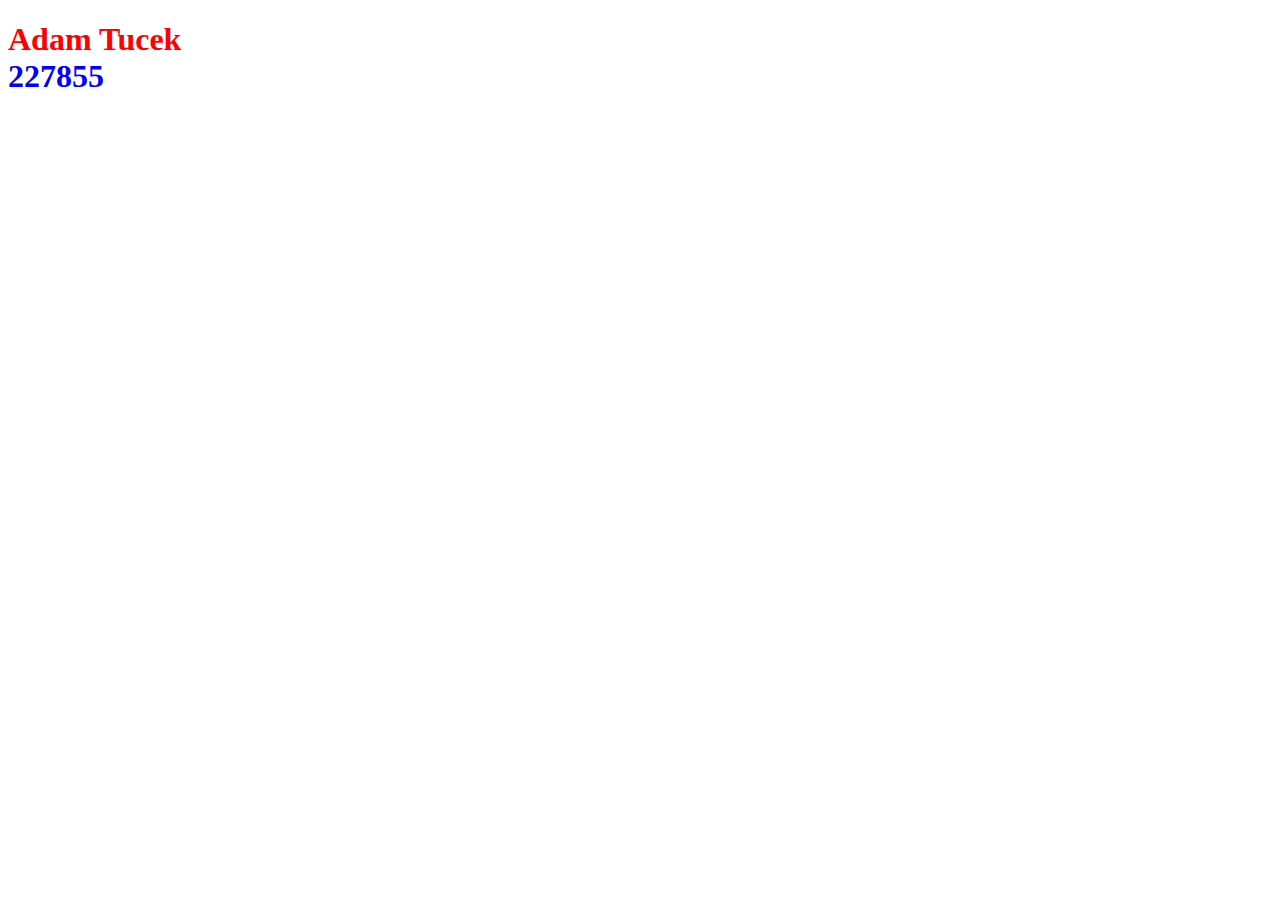
<file: cv04/target/classes/templates/index.html>
<!DOCTYPE html>
<html lang="en">
<head>
    <meta charset="UTF-8">
    <title>Title</title>
</head>
<body>
<h1><div style="color:red">Adam Tucek</div> <div style="color:blue"> <b>227855</b></div> </h1>

</body>
</html>
</file>
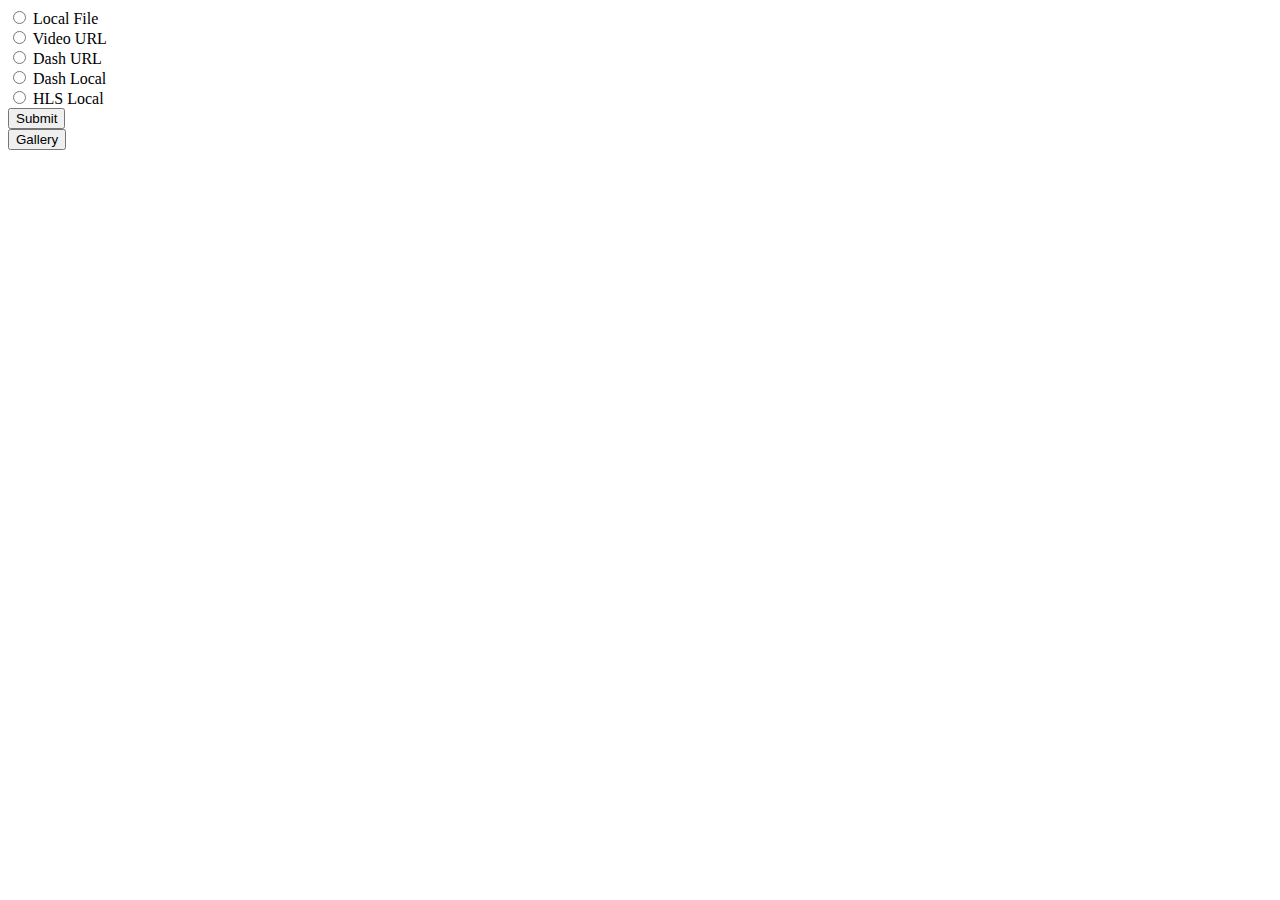
<file: streaming-server-2/target/classes/templates/index.html>
<!DOCTYPE html>
<html lang="cs" xmlns="http://www.w3.org/1999/xhtml" xmlns:th="http://www.thymeleaf.org">
<head>
  <meta charset="UTF-8">
  <title>Empty Title</title>
</head>
<body>
<form method='post' action='dashPlayer'>
  <input type="radio" name="url" value="file">
  <label >Local File</label><br>

  <input type="radio" name="url" value="http://commondatastorage.googleapis.com/gtv-videos-bucket/sample/BigBuckBunny.mp4">
  <label>Video URL</label><br>

  <input type="radio"  name="url" value="https://dash.akamaized.net/akamai/bbb_30fps/bbb_30fps.mpd">
  <label >Dash URL</label><br>

  <input type="radio"  name="url" value="/dash/manifest.mpd">
  <label >Dash Local</label><br>

  <input type="radio"  name="url" value="/hls/playlist.m3u8">
  <label>HLS Local</label><br>


  <input type='submit' value='Submit'/>


</form>
<form action="/gallery">
  <input type="submit" value="Gallery" />
</form>
</body>
</html>
</file>
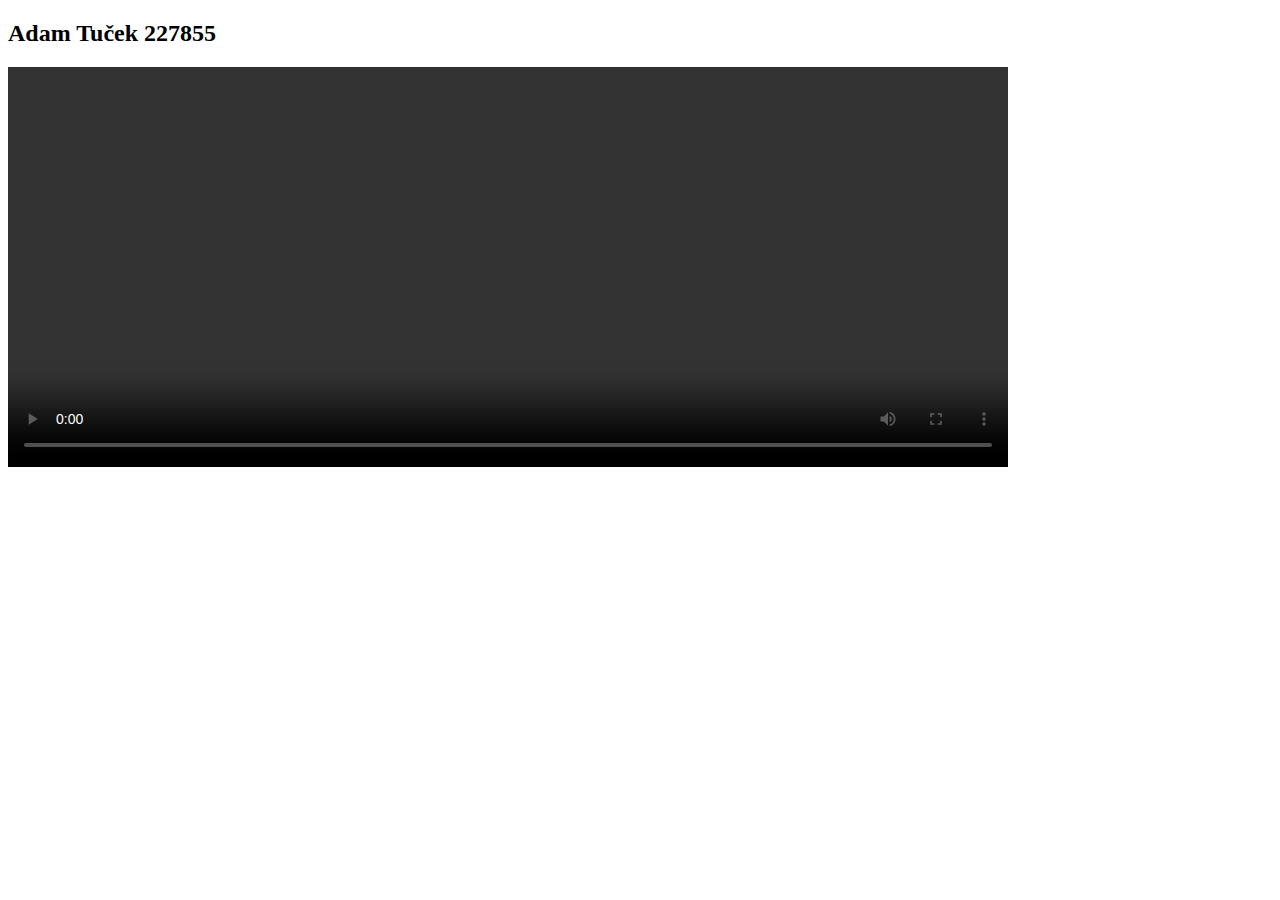
<file: streaming-server-2/target/classes/templates/dashPlayer.html>
<!DOCTYPE html>
<html lang="en" xmlns:th="http://www.w3.org/1999/xhtml">
<head>
    <meta charset="UTF-8">
    <title>Adaptivni stream</title>
</head>
<h2>Adam Tuček 227855</h2>

<video th:src="${url}" width="1000" height="400" controls data-dashjs-player/>

    <script type="text/javascript" th:src="@{/js/dash.all.debug.js}"></script>

</html>
</file>
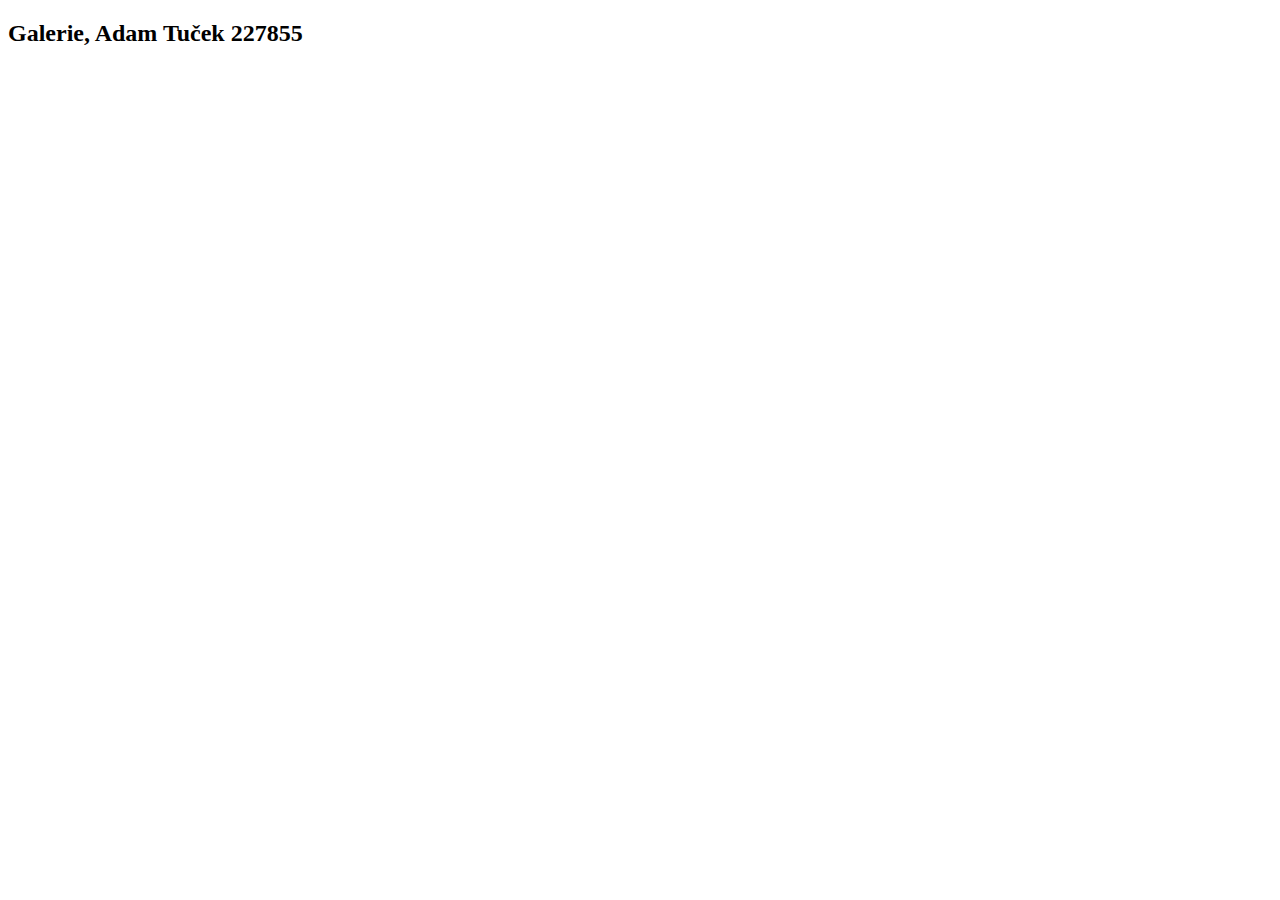
<file: streaming-server-2/target/classes/templates/gallery.html>
<!DOCTYPE html>
<html lang="cs" xmlns="http://www.w3.org/1999/xhtml" xmlns:th="http://www.thymeleaf.org">
<head>
    <meta charset="UTF-8">
    <title>Empty Title</title>
</head>
<body>
    <h2>Galerie, Adam Tuček  227855</h2>
</body>
</html>
</file>
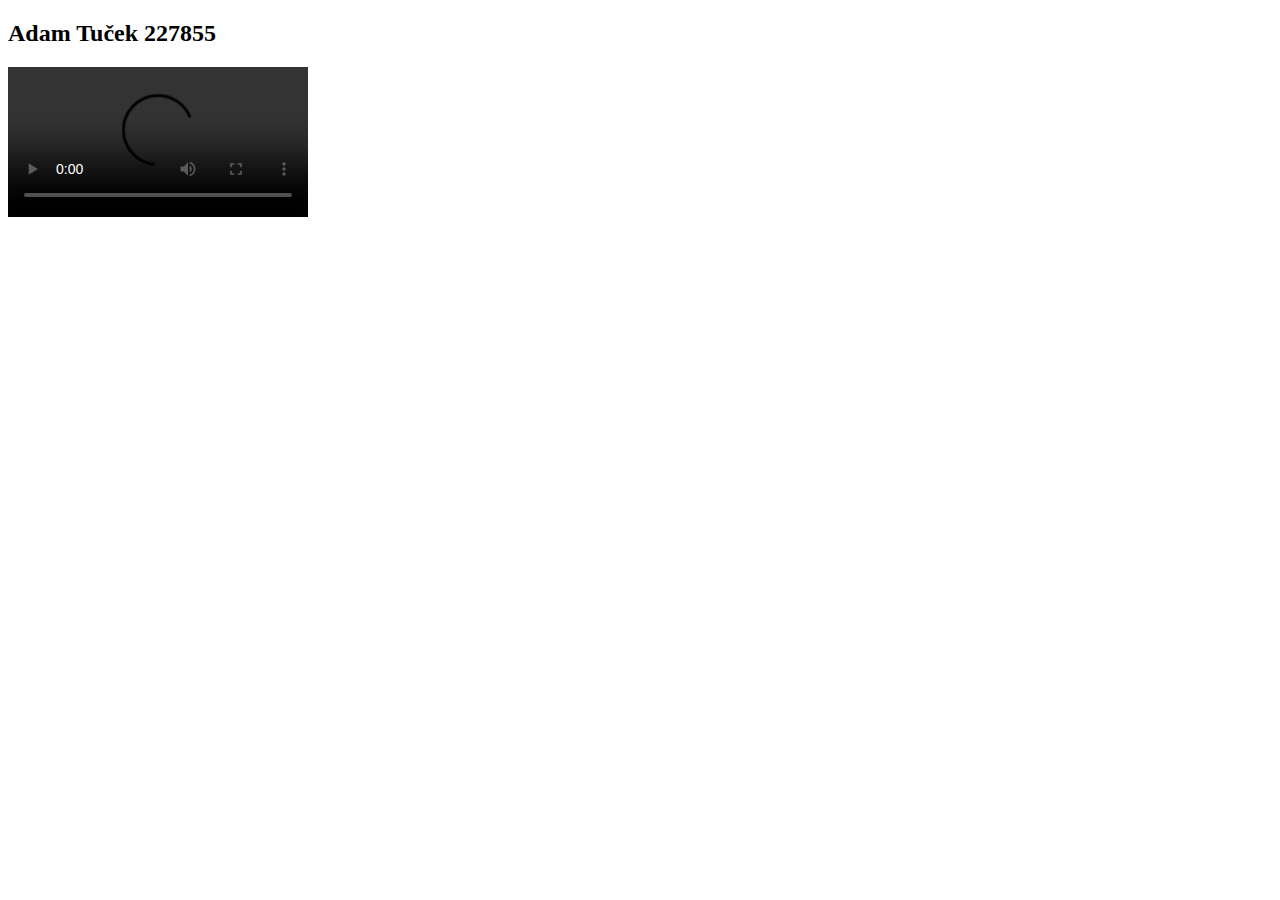
<file: streaming-server-2/target/classes/templates/player.html>
<!DOCTYPE html>
<html lang="cs" xmlns="http://www.w3.org/1999/xhtml" xmlns:th="http://www.thymeleaf.org">
<head>
  <meta charset="UTF-8">
  <title>Empty Title</title>
</head>
<body>
<h2>Adam Tuček 227855</h2>
<video th:width="${sirka}" controls th:muted="${muted}" th:autoplay="${autoplay}" >
  <source th:src="${url}" type="video/mp4"/>
</video>
</body>
</html>
</file>
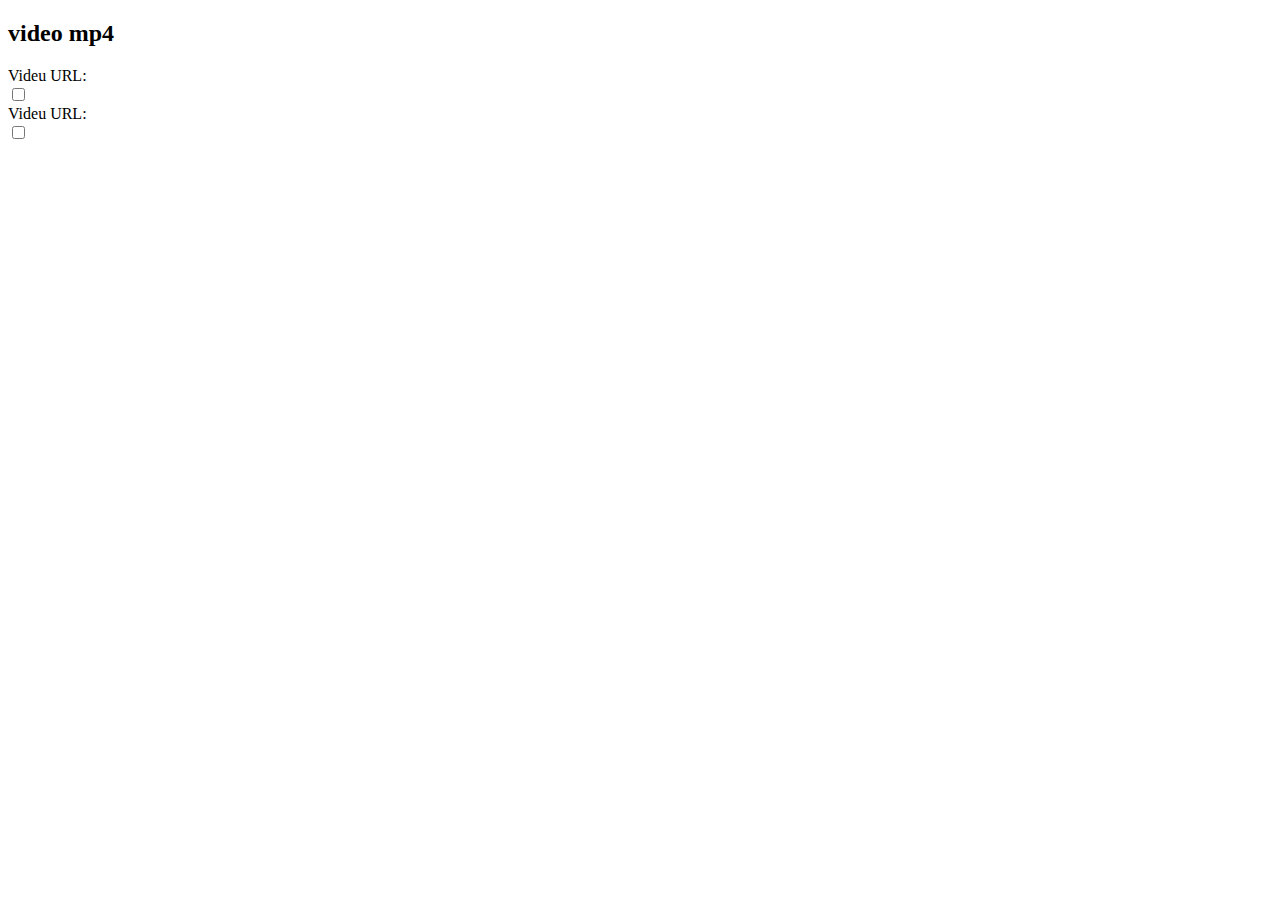
<file: streaming-server-2/target/classes/templates/videoMP4.html>
<!DOCTYPE html>
<html lang="cs" xmlns="http://www.w3.org/1999/xhtml" xmlns:th="http://www.thymeleaf.org">
<head>
    <meta charset="UTF-8">
    <title>Empty Title</title>
</head>
<body>
    <h2>video mp4</h2>
    <label for="autoplay">Videu URL:</label><br>
    <input type="checkbox" id="autoplay" name="autoplay"><br>
    <label for="muted">Videu URL:</label><br>
    <input type="checkbox" id="muted" name="muted"><br>
</body>
</html>
</file>
